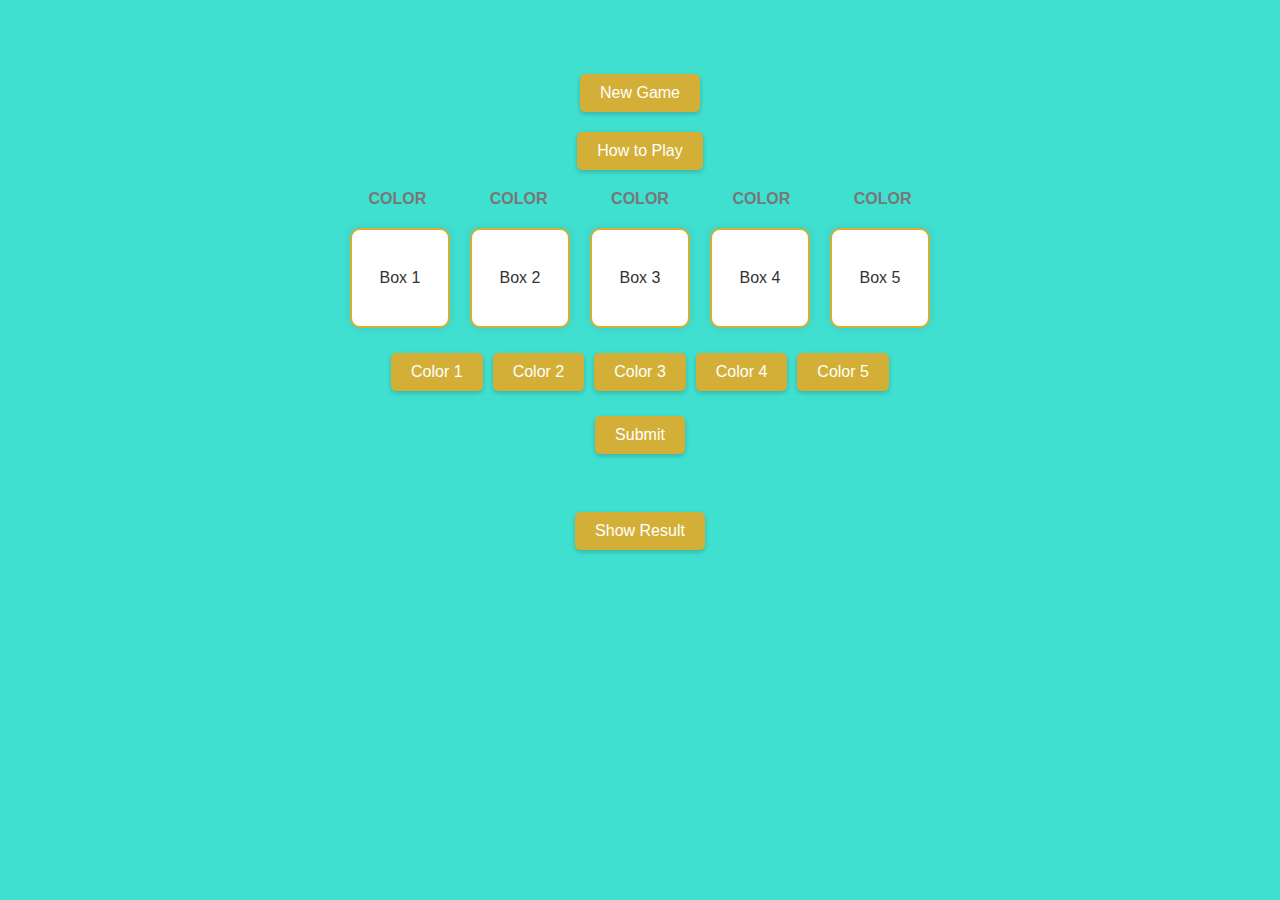
<file: index.html>
<!DOCTYPE html>
<html>
    <head>
        <link rel="stylesheet" href="style.css">
    </head>
    <body style="background-color: turquoise;">
        <br><br><br>
        <button class="center button" onclick="newGame()">New Game</button>
        <button class="center button" onclick="window.location.href='tutorial.html'">How to Play</button>
        <div class="colors">
            <div class="names" id="name1">Color</div>
            <div class="names" id="name2">Color</div>
            <div class="names" id="name3">Color</div>
            <div class="names" id="name4">Color</div>
            <div class="names" id="name5">Color</div>
        </div>
        
        <div class="container">
            <div class="box" id="b1">Box 1</div>
            <div class="box" id="b2">Box 2</div>
            <div class="box" id="b3">Box 3</div>
            <div class="box" id="b4">Box 4</div>
            <div class="box" id="b5">Box 5</div>
        </div>

        <div class="changes">
            <button class="button" id="c1" onclick="colChange(1)">Color 1</button>
            <button class="button" id="c2" onclick="colChange(2)">Color 2</button>
            <button class="button" id="c3" onclick="colChange(3)">Color 3</button>
            <button class="button" id="c4" onclick="colChange(4)">Color 4</button>
            <button class="button" id="c5" onclick="colChange(5)">Color 5</button>
        </div>
    
        <button class="button center" id="submit" onclick="submit()">Submit</button><br>

        <button id="showResult" class="button center" onclick="showResult()">Show Result</button>
        <div class="ans" hidden=true>
            <div class="out" id="m1"></div>
            <div class="out" id="m2"></div>
            <div class="out" id="m3"></div>
            <div class="out" id="m4"></div>
            <div class="out" id="m5"></div>
        </div>
        
        <script src="colorBox.js"></script>
    </body>
</html>
</file>
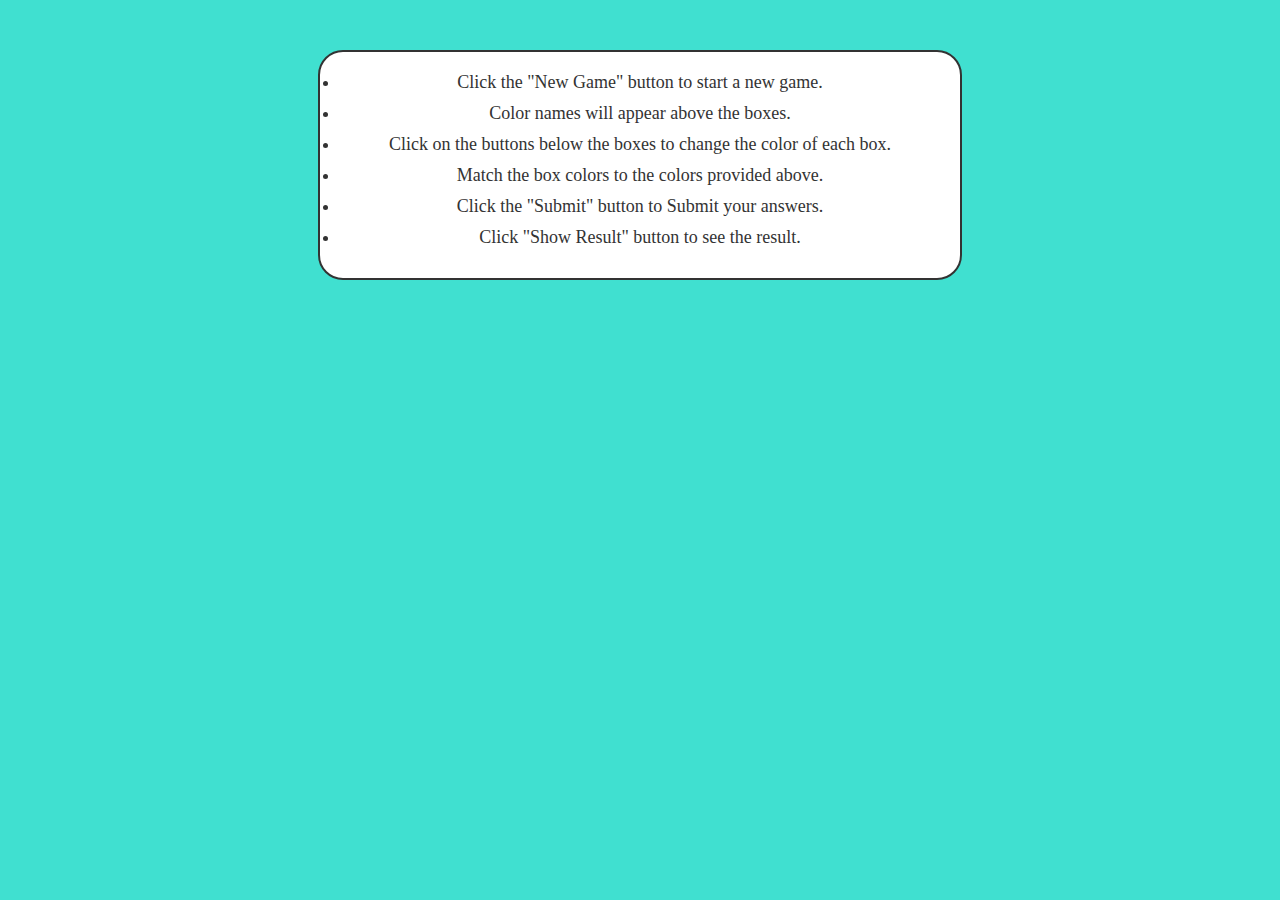
<file: tutorial.html>
<!DOCTYPE html>
<html>
<head>
    <title>How to Play</title>
    <link rel="stylesheet" href="tut.css">
</head>
<body>
    <ul>
        <li>Click the "New Game" button to start a new game.</li>
        <li>Color names will appear above the boxes.</li>
        <li>Click on the buttons below the boxes to change the color of each box.</li> 
        <li>Match the box colors to the colors provided above.</li>
        <li>Click the "Submit" button to Submit your answers.</li>
        <li>Click "Show Result" button to see the result.</li>
    </ul>
</body>
</html>
</file>
<file: style.css>
* {
    margin: 0;
    padding: 0;
    box-sizing: border-box;
}

body {
    font-family: 'Roboto', sans-serif;
    background-color: #f5f5f5;
    color: #333;
}

.changes{
    display: flex;
    justify-content: center;
}

.container {
    max-width: 800px;
    margin: 20px auto;
    display: flex;
    justify-content: center;
}

.box {
    width: 100px;
    height: 100px;
    background-color: white;
    border: 2px solid #d4af37;
    margin: 0 10px;
    display: inline-flex;
    align-items: center;
    justify-content: center;
    cursor: pointer;
    transition: all 0.3s ease;
    border-radius: 10px;
    box-shadow: 0 0 10px rgba(0, 0, 0, 0.1);
}

.box:hover {
    transform: translateY(-5px);
    box-shadow: 0 0 20px rgba(0, 0, 0, 0.2);
}

.button {
    background-color: #d4af37;
    border: none;
    color: #fff;
    padding: 10px 20px;
    text-align: center;
    text-decoration: none;
    display: inline-block;
    font-size: 16px;
    margin: 5px;
    cursor: pointer;
    border-radius: 5px;
    transition: background-color 0.3s ease;
    box-shadow: 0 2px 5px rgba(0, 0, 0, 0.2);
}

.button:hover {
    background-color: #b89628;
}

.center {
    display: block;
    margin: 20px auto;
}

.colors {
    max-width: 650px;
    margin: auto;
    display: flex;
    justify-content: space-evenly;
    margin-bottom: 20px;
}

.names {
    margin: 0 10px;
    font-weight: bold;
    text-transform: uppercase;
    color: #777;
}

.ans {
    margin-top: 20px;
    display: flex;
    justify-content: center;
}

.out {
    margin: 10px;
    font-weight: bold;
    font-size: larger;
    color: #333;
    text-transform: uppercase;
}

@media screen and (max-width: 600px) {
    .container {
        max-width: 90%;
    }
}
</file>
<file: tut.css>
body {
    text-align: center;
    background-color: turquoise;
    font-family: Georgia, serif;
    font-size: large;
}

ul {
    border: 2px solid #333;
    border-radius: 25px;
    max-width: 600px;
    width: 70%;
    margin: 50px auto 0;
    padding: 20px;
    background-color: #fff;
    color: #333;
}

li {
    margin-bottom: 10px;
}
</file>
